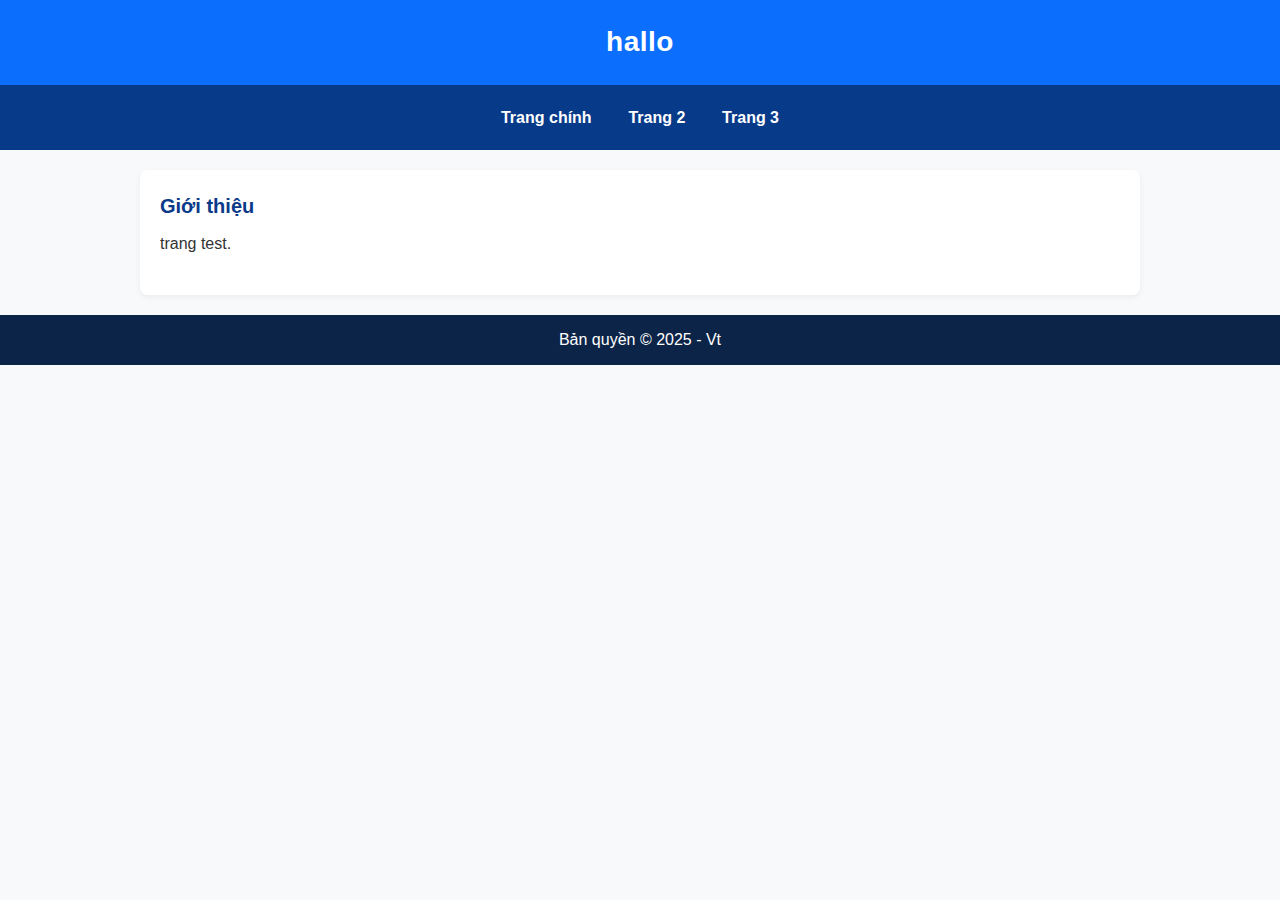
<file: index.html>
<!doctype html>
<html lang="vi">
<head>
  <meta charset="utf-8" />
  <meta name="viewport" content="width=device-width,initial-scale=1" />
  <title>Trang chính - Project CSS</title>
  <!-- LƯU Ý: đường dẫn tới file CSS -->
  <link rel="stylesheet" href="css/styles.css" />
</head>
<body>
  <header>
    <h1>hallo</h1>
  </header>

  <nav>
    <ul>
      <li><a href="index.html">Trang chính</a></li>
      <li><a href="page2.html">Trang 2</a></li>
      <li><a href="page3.html">Trang 3</a></li>
    </ul>
  </nav>

  <main>
    <article>
      <h2>Giới thiệu</h2>
      <p>trang test.</p>
    </article>
  </main>

  <footer>
    <p>Bản quyền &copy; 2025 - Vt</p>
  </footer>
</body>
</html>
</file>
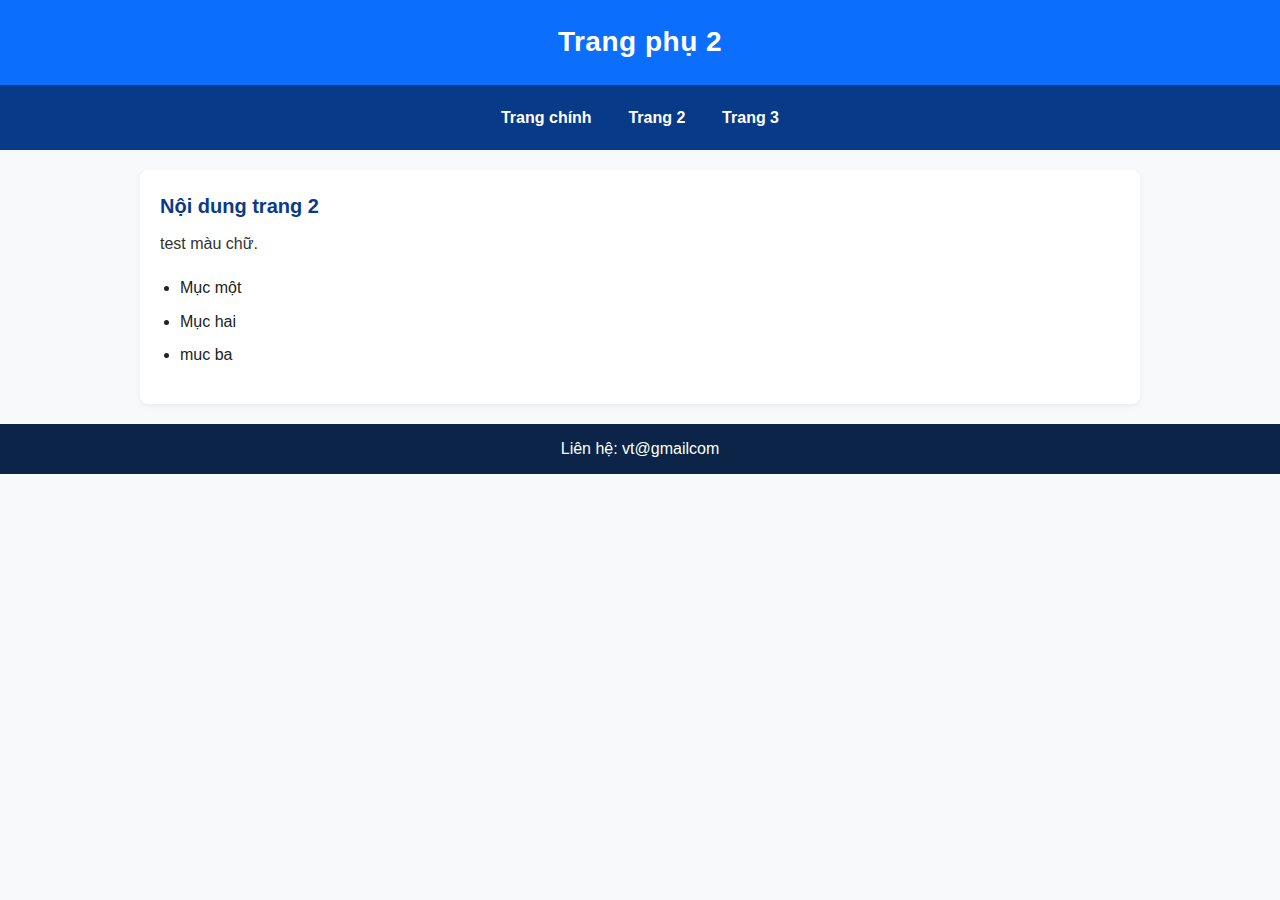
<file: page2.html>
<!doctype html>
<html lang="vi">
<head>
  <meta charset="utf-8" />
  <meta name="viewport" content="width=device-width,initial-scale=1" />
  <title>Trang 2 - Project CSS</title>
  <link rel="stylesheet" href="css/styles.css" />
</head>
<body>
  <header>
    <h1>Trang phụ 2</h1>
  </header>

  <nav>
    <ul>
      <li><a href="index.html">Trang chính</a></li>
      <li><a href="page2.html">Trang 2</a></li>
      <li><a href="page3.html">Trang 3</a></li>
    </ul>
  </nav>

  <main>
    <article>
      <h2>Nội dung trang 2</h2>
      <p>test màu chữ.</p>
      <ul>
        <li>Mục một</li>
        <li>Mục hai</li>
        <li>muc ba</li>
      </ul>
    </article>
  </main>

  <footer>
    <p>Liên hệ: vt@gmailcom</p>
  </footer>
</body>
</html>
</file>
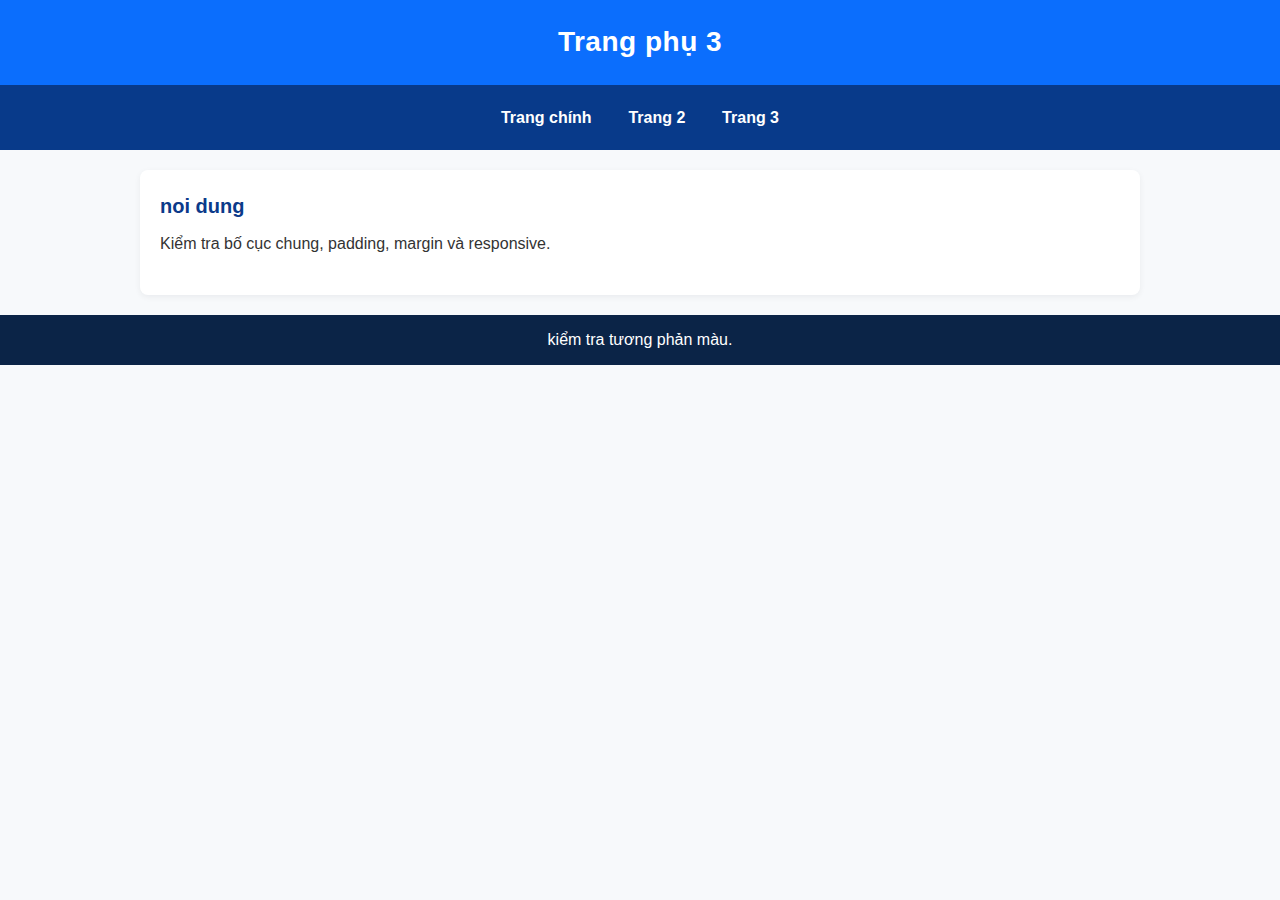
<file: page3.html>
<!doctype html>
<html lang="vi">
<head>
  <meta charset="utf-8" />
  <meta name="viewport" content="width=device-width,initial-scale=1" />
  <title>Trang 3 - Project CSS</title>
  <link rel="stylesheet" href="css/styles.css" />
</head>
<body>
  <header>
    <h1>Trang phụ 3</h1>
  </header>

  <nav>
    <ul>
      <li><a href="index.html">Trang chính</a></li>
      <li><a href="page2.html">Trang 2</a></li>
      <li><a href="page3.html">Trang 3</a></li>
    </ul>
  </nav>

  <main>
    <article>
      <h2>noi dung</h2>
      <p>Kiểm tra bố cục chung, padding, margin và responsive.</p>
    </article>
  </main>

  <footer>
    <p>kiểm tra tương phản màu.</p>
  </footer>
</body>
</html>
</file>
<file: css/styles.css>
/* styles.css - CSS duy nhất cho cả 3 trang */

/* Reset nhẹ */
* {
  box-sizing: border-box;
  margin: 0;
  padding: 0;
}

/* 1) body: font-family và kích thước cơ bản */
body {
  font-family: "Segoe UI", Roboto, "Helvetica Neue", Arial, sans-serif;
  font-size: 16px;       /* base font size */
  line-height: 1.6;      /* dễ đọc */
  color: #222222;        /* chữ tối dễ đọc */
  background-color: #f7f9fb; /* nền sáng nhẹ */
  -webkit-font-smoothing: antialiased;
  -moz-osx-font-smoothing: grayscale;
}

/* 2) header: màu nền */
header {
  background-color: #0b6efd; /* xanh tối, tương phản cao với chữ trắng */
  padding: 1.25rem;
  color: #ffffff;
}

/* h1: căn chỉnh, font và màu sắc (đã yêu cầu riêng) */
header h1 {
  text-align: center;
  font-size: 1.75rem; /* điều chỉnh kích thước lớn cho tiêu đề */
  font-weight: 700;
  margin: 0;
  color: #ffffff; /* chữ trắng trên nền xanh */
  letter-spacing: 0.5px;
}

/* 3) nav: màu nền và kiểu danh sách */
nav {
  background-color: #083a8a; /* đậm hơn header để phân vùng rõ ràng */
  padding: 0.5rem 1rem;
}

/* li: hiển thị và chiều rộng cho mục trong nav */
nav ul {
  list-style: none;
  display: flex;
  gap: 0.5rem;
  justify-content: center;
  align-items: center;
  flex-wrap: wrap;
  padding: 0.25rem 0;
}

nav li {
  display: inline-block; /* theo yêu cầu: thay đổi display */
  width: auto; /* không ép cứng chiều rộng; nếu muốn, đặt ví dụ 120px */
}

nav a {
  display: inline-block;
  text-decoration: none;
  padding: 0.5rem 0.9rem;
  color: #ffffff;
  font-weight: 600;
  border-radius: 6px;
}

/* hover button style */
nav a:hover,
nav a:focus {
  background-color: rgba(255,255,255,0.12);
  outline: 2px solid rgba(255,255,255,0.18);
}

/* 4) main: background và kích thước font */
main {
  background-color: #ffffff;
  max-width: 1000px;
  margin: 1.25rem auto;
  padding: 1.25rem;
  border-radius: 8px;
  box-shadow: 0 2px 6px rgba(16,24,40,0.06);
  font-size: 1rem; /* cơ bản, có thể override trong article */
}

/* bài viết bên trong main */
main article h2 {
  font-size: 1.25rem;
  margin-bottom: 0.5rem;
  color: #0b3a8a;
}

/* p: sửa line-height theo yêu cầu */
main p {
  line-height: 1.8; /* thay đổi chiều cao dòng để dễ đọc */
  margin-bottom: 1rem;
  color: #333333;
}

/* ul/ li trong nội dung */
main ul {
  margin-left: 1.25rem;
  margin-bottom: 1rem;
}

main li {
  margin-bottom: 0.5rem;
}

/* 5) footer: màu nền */
footer {
  background-color: #0b2447;
  color: #ffffff;
  padding: 0.75rem 1rem;
  text-align: center;
  margin-top: 1.25rem;
}

/* responsive: điều chỉnh cho nhỏ màn hình */
@media (max-width: 600px) {
  header h1 {
    font-size: 1.25rem;
  }
  nav ul {
    gap: 0.25rem;
  }
  main {
    margin: 0.75rem;
    padding: 1rem;
  }
}

/* utilities (tuỳ chọn) */
.container {
  max-width: 1100px;
  margin: 0 auto;
  padding: 0 1rem;
}
</file>
